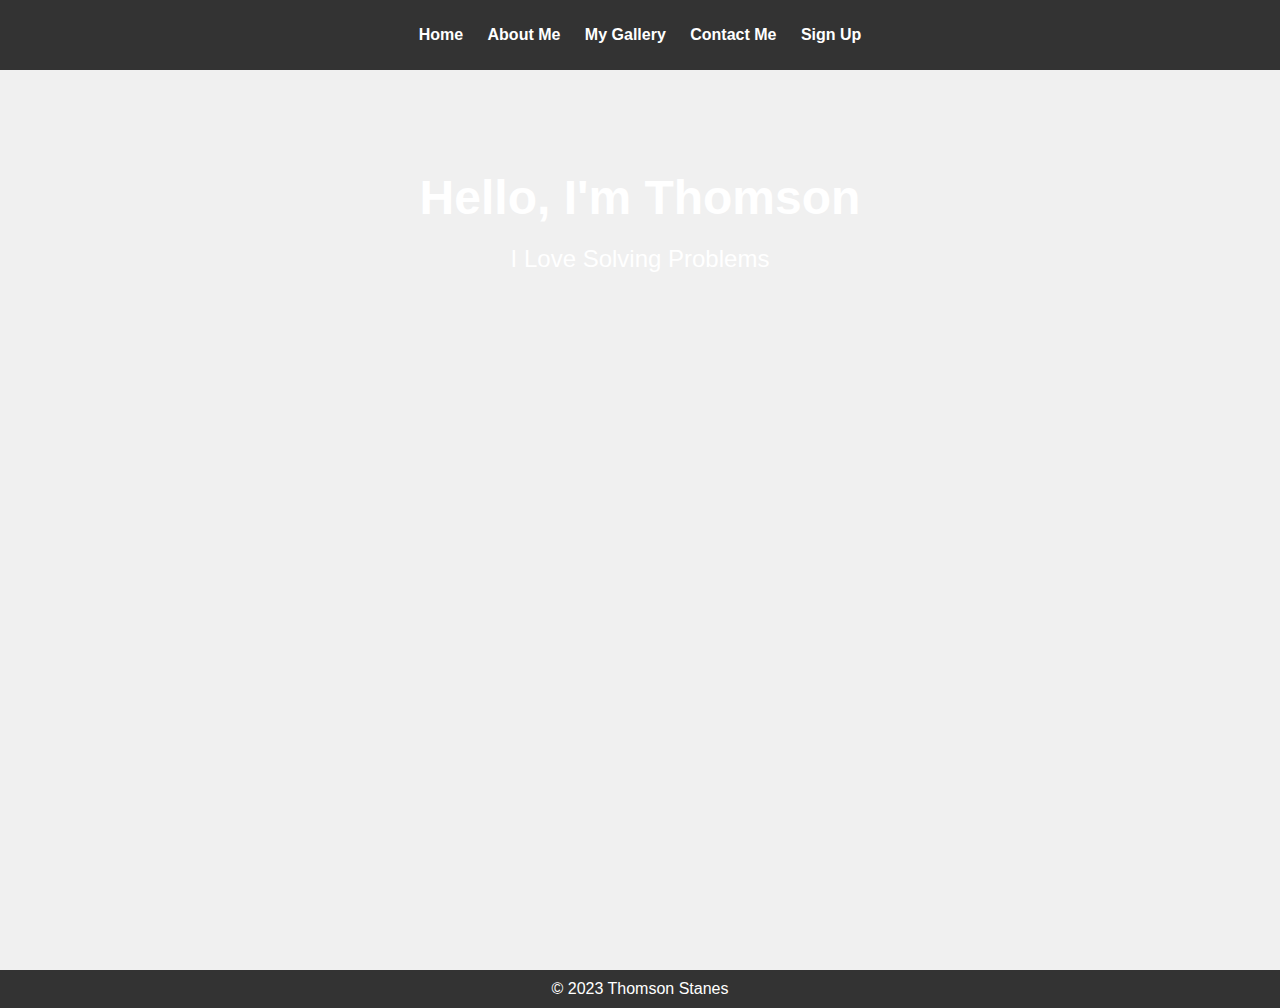
<file: index.html>
<!DOCTYPE html>
<html lang="en">
<head>
    <meta charset="UTF-8">
    <meta name="viewport" content="width=device-width, initial-scale=1.0">
    <link rel="stylesheet" href="styles.css">
    <title>Thomson Stanes</title>
</head>
<body>
    <header>
        <nav>
            <ul>
                <li><a href="index.html">Home</a></li>
                <li><a href="about.html">About Me</a></li>
                <li><a href="gallery.html">My Gallery</a></li>
                <li><a href="contact.html">Contact Me</a></li>
                <li><a href="signup.html">Sign Up</a></li>
            </ul>
        </nav>
    </header>
    <main>
        <div class="parallax">
            <div class="intro">
                <h1 class="animated-text">Hello, I'm Thomson</h1>
                <p class="animated-text">I Love Solving Problems</p>
            </div>
        </div>
    </main>
    <footer>
        &copy; 2023 Thomson Stanes
    </footer>
</body>
</html>
</file>
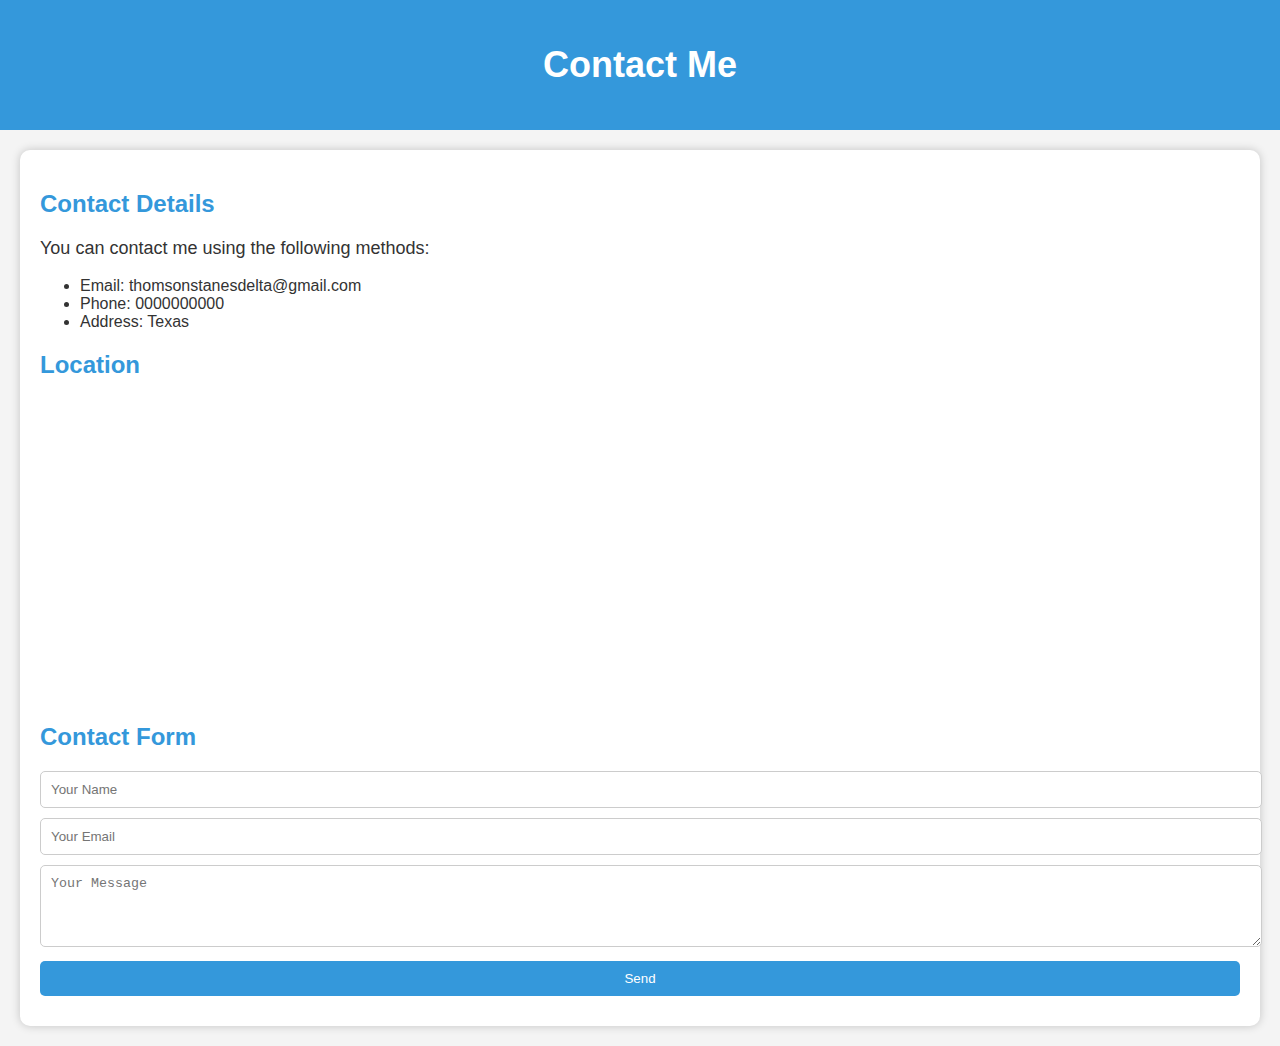
<file: contact.html>
<!DOCTYPE html>
<html>
<head>
    <title>Contact Me</title>
    <style>
        body {
            font-family: Arial, sans-serif;
            margin: 0;
            padding: 0;
            background-color: #f4f4f4;
            color: #333;
        }
        header {
            background-color: #3498db;
            color: #fff;
            text-align: center;
            padding: 20px;
        }
        h1 {
            font-size: 36px;
        }
        .container {
            margin: 20px;
            padding: 20px;
            background-color: #fff;
            border-radius: 10px;
            box-shadow: 0 0 10px rgba(0, 0, 0, 0.2);
        }
        h2 {
            font-size: 24px;
            color: #3498db;
        }
        p {
            font-size: 18px;
        }
        iframe {
            width: 100%;
            height: 300px;
            border: 0;
        }
        form {
            margin-top: 20px;
        }
        input, textarea {
            width: 100%;
            padding: 10px;
            margin-bottom: 10px;
            border: 1px solid #ccc;
            border-radius: 5px;
        }
        input[type="submit"] {
            background-color: #3498db;
            color: #fff;
            border: none;
            padding: 10px 20px;
            border-radius: 5px;
            cursor: pointer;
        }
    </style>
</head>
<body>
    <header>
        <h1>Contact Me</h1>
    </header>
    <div class="container">
        <h2>Contact Details</h2>
        <p>You can contact me using the following methods:</p>
        <ul>
            <li>Email: thomsonstanesdelta@gmail.com</li>
            <li>Phone: 0000000000</li>
            <li>Address: Texas</li>
        </ul>
        <h2>Location</h2>
        <iframe src="https://www.google.com/maps/embed?pb=!1m18!1m12!1m3!1d22430.583661794242!2d-74.0059476792047!3d40.712775871823465!2m3!1f0!2f0!3f0!3m2!1i1024!2i768!4f13.1!3m3!1m2!1s0x89c2588f046f59f1%3A0x10d4a9edcf2b8479!2sNew%20York%2C%20NY!5e0!3m2!1sen!2sus!4v1609623091567!5m2!1sen!2sus" frameborder="0" allowfullscreen></iframe>

        <h2>Contact Form</h2>
        <form action="mailto:your@email.com" method="post" enctype="text/plain">
            <input type="text" name="name" placeholder="Your Name" required>
            <input type="email" name="email" placeholder="Your Email" required>
            <textarea name="message" placeholder="Your Message" rows="4" required></textarea>
            <input type="submit" value="Send">
        </form>
    </div>
</body>
</html>
</file>
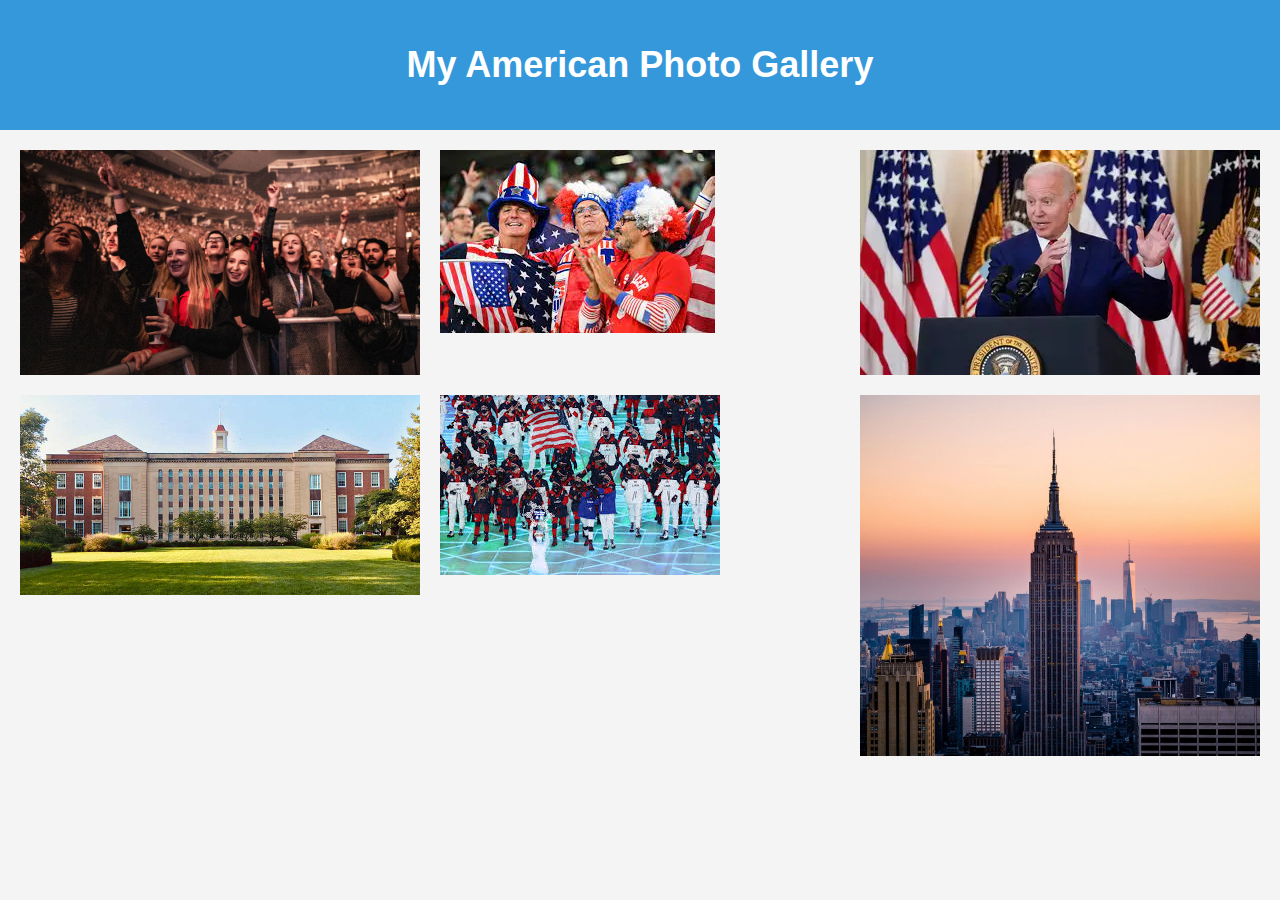
<file: gallery.html>
<!DOCTYPE html>
<html lang="en">
<head>
    <meta charset="UTF-8">
    <meta name="viewport" content="width=device-width, initial-scale=1.0">
    <title>USA Photo Gallery</title>
    <link rel="stylesheet" href="styles1.css">
</head>
<body>
    <header>
        <h1>My American Photo Gallery</h1>
    </header>
    <div class="gallery">
        <!-- Image thumbnails go here -->
    </div>
    <div class="modal">
        <span class="close-btn">&times;</span>
        <img class="modal-content" id="modal-image">
    </div>
    <script src="script1.js"></script>
</body>
</html>
</file>
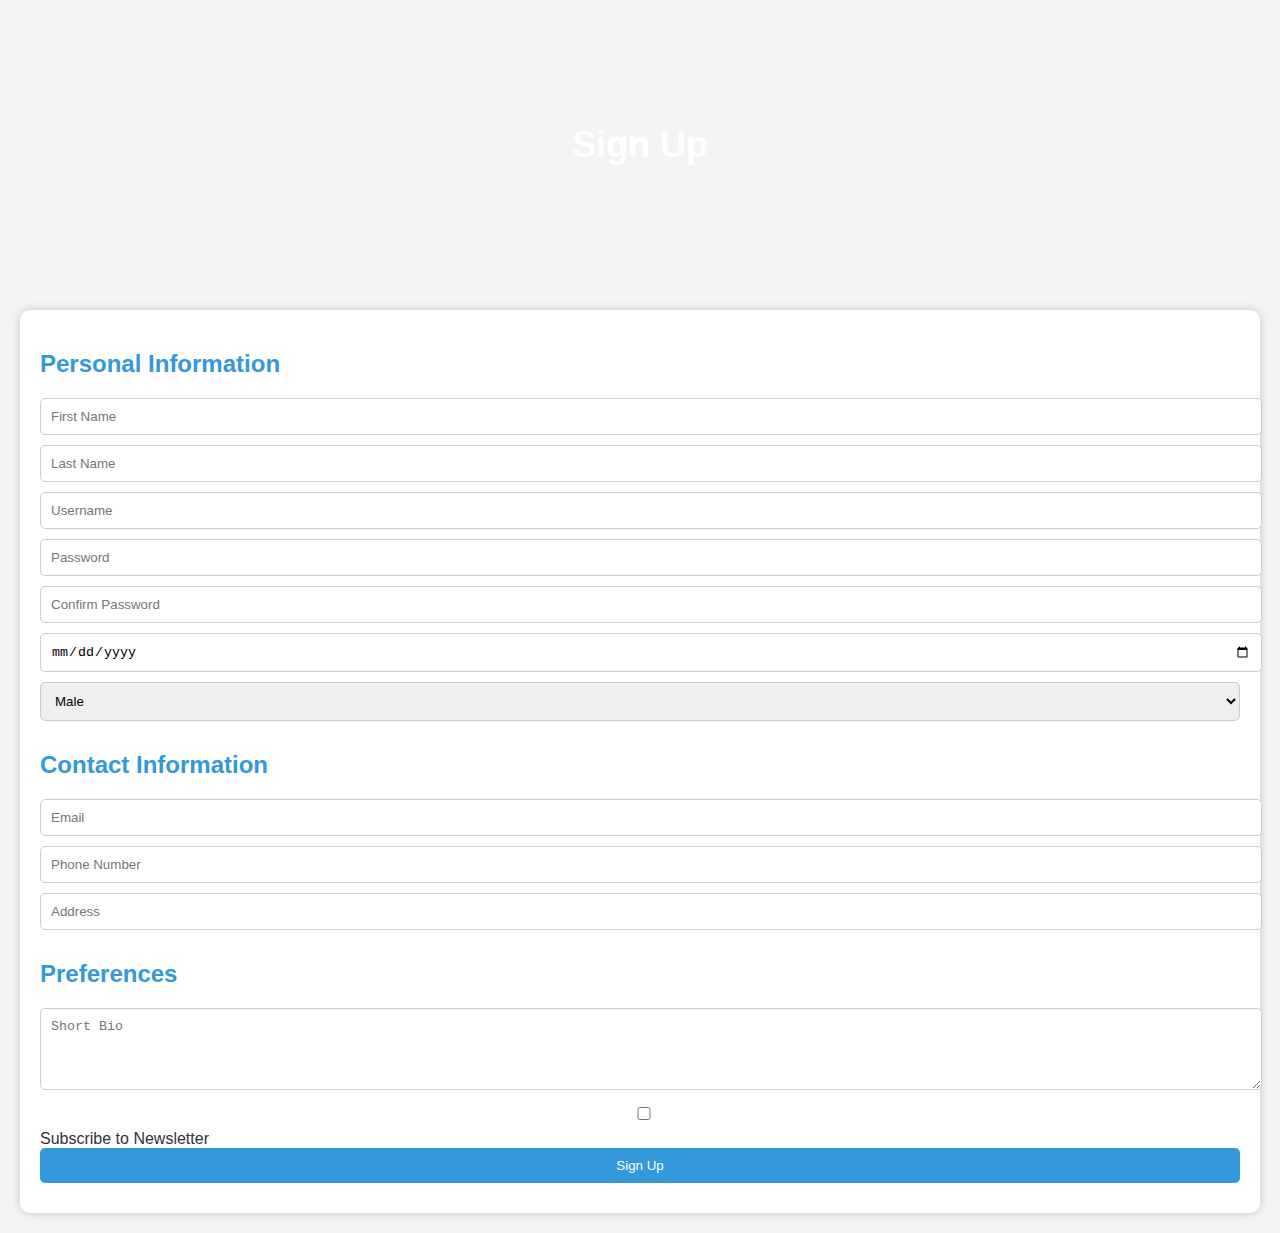
<file: signup.html>
<!DOCTYPE html>
<html>
<head>
    <title>Sign Up</title>
    <style>
        body {
            font-family: Arial, sans-serif;
            margin: 0;
            padding: 0;
            background-color: #f4f4f4;
            color: #333;
        }
        .parallax {
            background-image: url('https://cdn.britannica.com/33/4833-050-F6E415FE/Flag-United-States-of-America.jpg'); /* Replace with your image */
            background-attachment: fixed;
            background-position: center;
            background-repeat: no-repeat;
            background-size: cover;
            color: #fff;
            text-align: center;
            padding: 100px 0;
        }
        header h1 {
            font-size: 36px;
        }
        .container {
            margin: 20px;
            padding: 20px;
            background-color: #fff;
            border-radius: 10px;
            box-shadow: 0 0 10px rgba(0, 0, 0, 0.2);
        }
        h2 {
            font-size: 24px;
            color: #3498db;
        }
        p {
            font-size: 18px;
        }
        form {
            margin-top: 20px;
        }
        input, select, textarea {
            width: 100%;
            padding: 10px;
            margin-bottom: 10px;
            border: 1px solid #ccc;
            border-radius: 5px;
        }
        input[type="submit"] {
            background-color: #3498db;
            color: #fff;
            border: none;
            padding: 10px 20px;
            border-radius: 5px;
            cursor: pointer;
        }
    </style>
    <script>
        // Parallax scrolling effect
        window.addEventListener('scroll', function() {
            const header = document.querySelector('.parallax');
            header.style.backgroundPositionY = -window.scrollY * 0.5 + 'px';
        });
    </script>
</head>
<body>
    <div class="parallax">
        <header>
            <h1>Sign Up</h1>
        </header>
    </div>
    <div class="container">
        <form action="submit_registration.php" method="post">
            <h2>Personal Information</h2>
            <input type="text" name="first_name" placeholder="First Name" required>
            <input type="text" name="last_name" placeholder="Last Name" required>
            <input type="text" name="username" placeholder="Username" required>
            <input type="password" name="password" placeholder="Password" required>
            <input type="password" name="confirm_password" placeholder="Confirm Password" required>
            <input type="date" name="birthdate" required>
            <select name="gender">
                <option value="male">Male</option>
                <option value="female">Female</option>
                <option value="other">Other</option>
            </select>

            <h2>Contact Information</h2>
            <input type="email" name="email" placeholder="Email" required>
            <input type="tel" name="phone" placeholder="Phone Number" required>
            <input type="text" name="address" placeholder="Address" required>

            <h2>Preferences</h2>
            <textarea name="bio" placeholder="Short Bio" rows="4" required></textarea>
            <input type="checkbox" name="subscribe" value="yes"> Subscribe to Newsletter

            <input type="submit" value="Sign Up">
        </form>
    </div>
</body>
</html>
</file>
<file: styles.css>
body {
    font-family: Arial, sans-serif;
    margin: 0;
    padding: 0;
    background-color: #f0f0f0;
    color: #333;
}

header {
    background-color: #333;
    color: #fff;
    text-align: center;
    padding: 10px 0;
}

nav ul {
    list-style: none;
    padding: 0;
}

nav li {
    display: inline;
    margin: 0 10px;
}

nav a {
    text-decoration: none;
    color: #fff;
    font-weight: bold;
}

.main {
    text-align: center;
    padding: 100px 0;
}


.intro {
    text-align: center;
    padding-top: 100px;
    color: #fff;
}

.intro h1 {
    font-size: 3rem;
    margin: 0;
}

.intro p {
    font-size: 1.5rem;
    margin: 20px 0;
}

footer {
    background-color: #333;
    color: #fff;
    text-align: center;
    padding: 10px 0;
}
/* Other CSS styles... */

.parallax {
    background-image: url('https://edunovations.com/currentaffairs/wp-content/uploads/2023/07/USA-Independence-Day-2023.jpg');
    background-position: center;
    background-repeat: no-repeat;
    background-size: cover;
    height: 100vh;
}

/* Other CSS styles... */
</file>
<file: styles1.css>
body {
    font-family: Arial, sans-serif;
    background-color: #f4f4f4;
    margin: 0;
    padding: 0;
}

header {
    background-color: #3498db;
    color: #fff;
    text-align: center;
    padding: 20px;
}

h1 {
    font-size: 36px;
}

.gallery {
    display: grid;
    grid-template-columns: repeat(3, 1fr);
    grid-gap: 20px;
    margin: 20px;
}

.gallery img {
    max-width: 100%;
    height: auto;
    cursor: pointer;
}

.modal {
    display: none;
    position: fixed;
    z-index: 1;
    padding-top: 100px;
    left: 0;
    top: 0;
    width: 100%;
    height: 100%;
    background-color: rgba(0, 0, 0, 0.9);
}

.modal-content {
    display: block;
    margin: 0 auto;
    max-width: 80%;
    max-height: 80%;
}

.close-btn {
    position: absolute;
    top: 10px;
    right: 15px;
    color: #fff;
    font-size: 30px;
    cursor: pointer;
}

.close-btn:hover {
    color: #f00;
}
</file>
